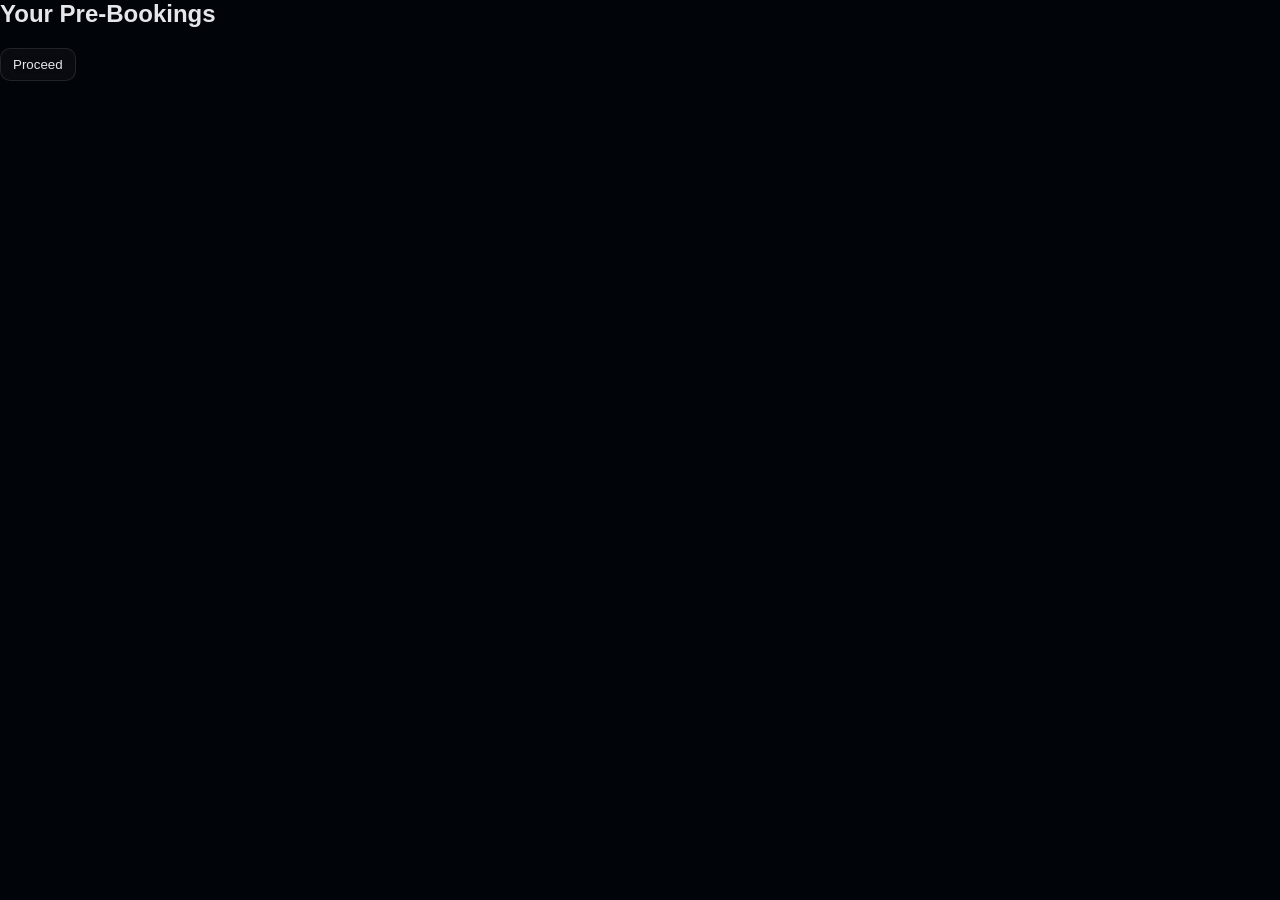
<file: booking.html>
<html>
<head>
<title>Bookings</title>
<link rel="stylesheet" href="style.css">
</head>
<body>
<h2>Your Pre-Bookings</h2>
<div id="bookingList"></div>
<button onclick="proceed()">Proceed</button>
<script src="booking.js"></script>
</body>
</html>
</file>
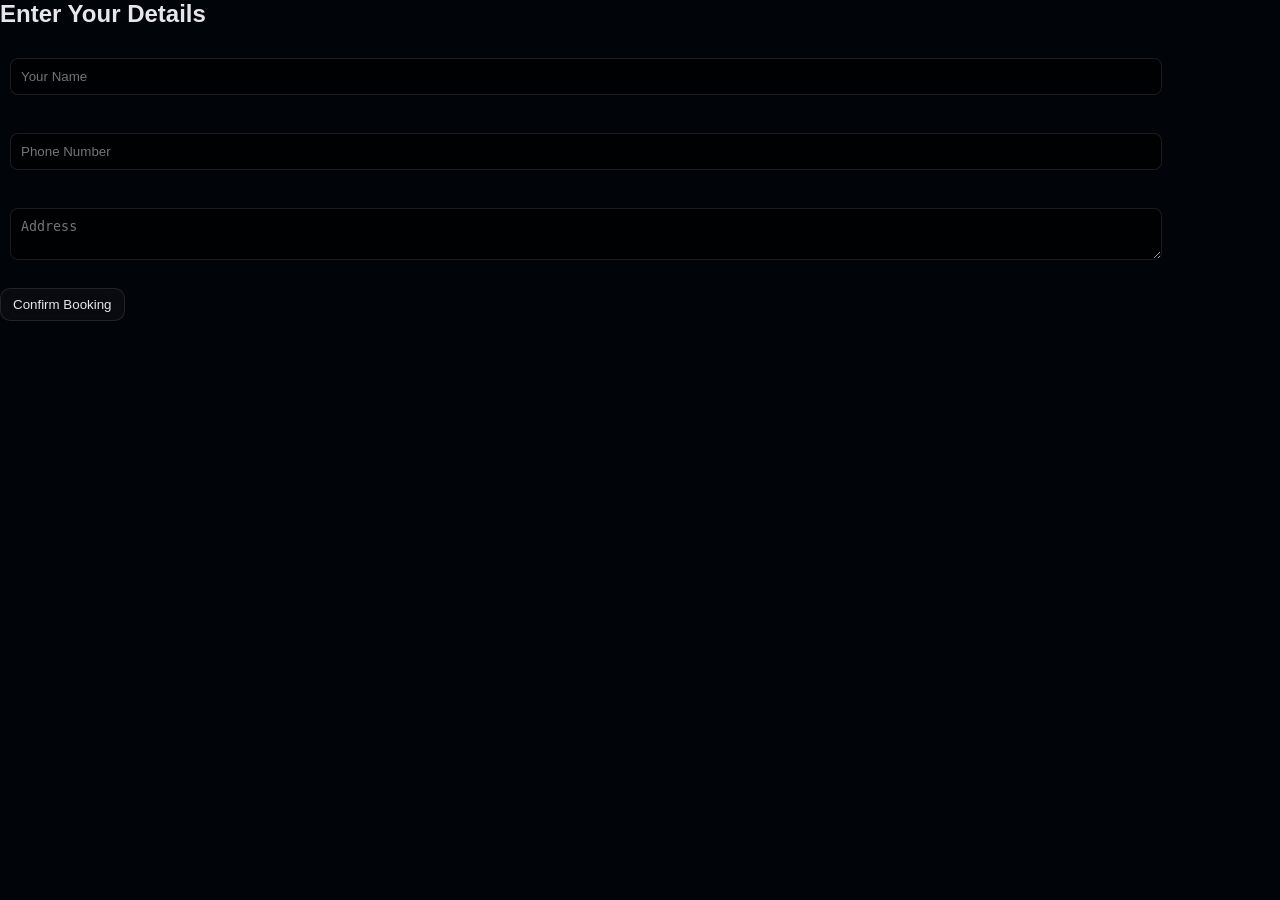
<file: details.html>
<html>
<head>
<title>Enter Details</title>
<link rel="stylesheet" href="style.css">
</head>
<body>
<h2>Enter Your Details</h2>
<input id="name" placeholder="Your Name"><br><br>
<input id="phone" placeholder="Phone Number"><br><br>
<textarea id="address" placeholder="Address"></textarea><br><br>
<button onclick="confirmBooking()">Confirm Booking</button>
<script src="details.js"></script>
</body>
</html>
</file>
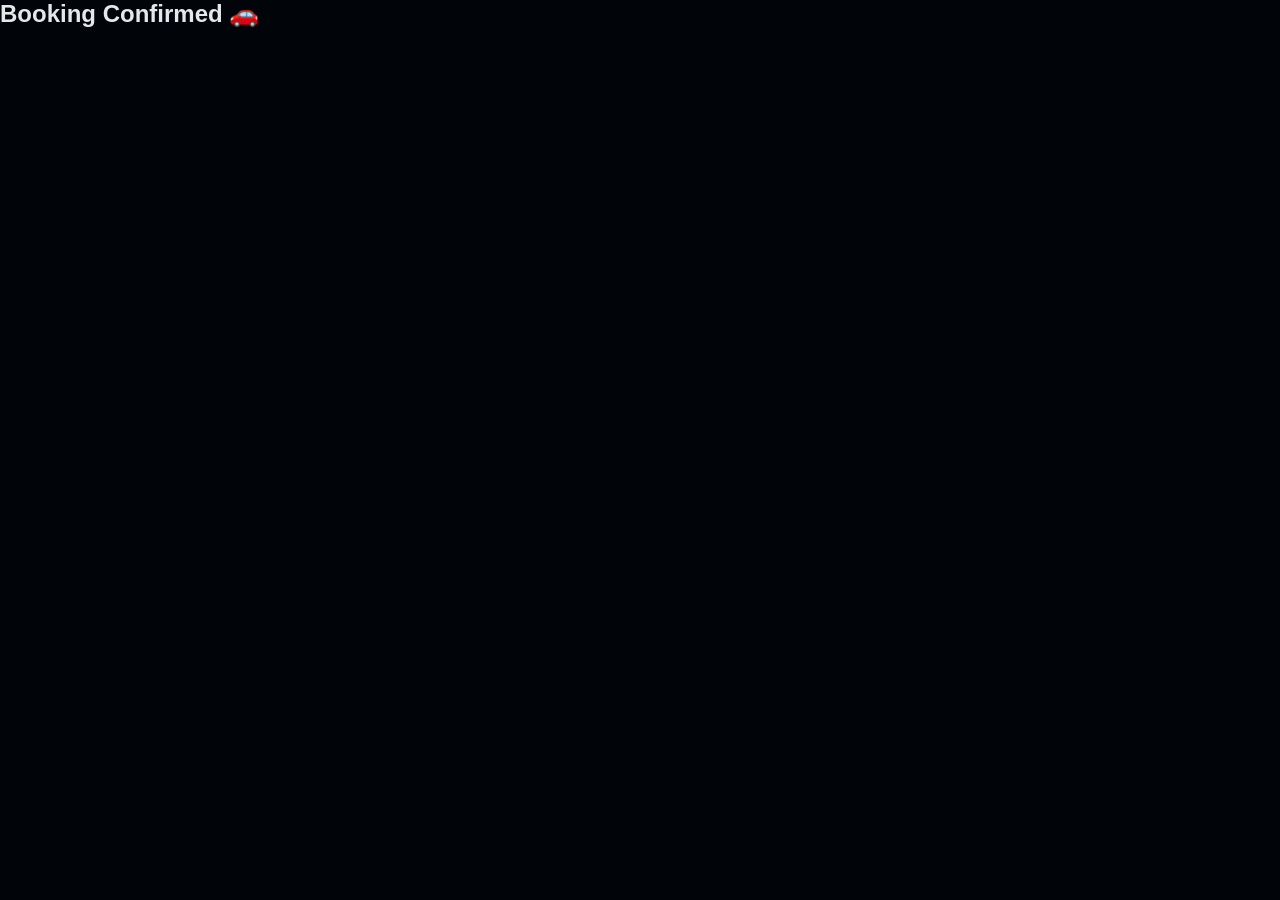
<file: final.html>
<html>
<head>
<title>Confirmation</title>
<link rel="stylesheet" href="style.css">
</head>
<body>
<h2>Booking Confirmed 🚗</h2>
<div id="summary"></div>
<script>
const cars = JSON.parse(localStorage.getItem("bookings")) || [];
const user = JSON.parse(localStorage.getItem("user"));

let output = `<h3>Name: ${user.name}</h3>`;
output += `<h3>Phone: ${user.phone}</h3>`;
output += `<h3>Address: ${user.address}</h3>`;

output += "<h3>Booked Cars:</h3>";
cars.forEach(c=>{
  output += `<p>${c.name} - ${c.price}</p>`;
});

document.getElementById("summary").innerHTML = output;
</script>
</body>
</html>
</file>
<file: style.css>
/* GLOBAL - ULTRA DARK */
body {
  margin: 0;
  font-family: 'Poppins', sans-serif;
  background: #010409;
  color: #e5e7eb;
}

/* HEADER (UPDATED LAYOUT) */
header {
  display: flex;
  flex-direction: column;
  align-items: center;
  padding: 20px;
  background: rgba(10, 15, 25, 0.85);
  backdrop-filter: blur(14px);
  border-bottom: 1px solid rgba(255,255,255,0.05);
}

/* BRAND TITLE (AutoWorld) */
.brand {
  font-weight: 800;
  font-size: 36px;
  letter-spacing: 2px;
  text-align: center;
  margin-bottom: 12px;
  background: linear-gradient(90deg, #ffffff, #9ca3af, #ffffff);
  -webkit-background-clip: text;
  -webkit-text-fill-color: transparent;
  position: relative;
}

/* glowing underline */
.brand::after {
  content: "";
  position: absolute;
  left: 50%;
  bottom: -6px;
  transform: translateX(-50%);
  width: 60%;
  height: 3px;
  background: linear-gradient(90deg, #2563eb, #9333ea);
  border-radius: 10px;
  box-shadow: 0 0 12px rgba(147,51,234,0.6);
}

/* NAV BUTTONS (HORIZONTAL) */
.nav-buttons {
  display: flex;
  gap: 10px;
  flex-wrap: nowrap;
  justify-content: center;
}

/* GRID */
.grid {
  display: grid;
  grid-template-columns: repeat(2, 1fr);
  gap: 22px;
  padding: 25px;
}

/* CARD */
.card {
  background: rgba(10, 15, 25, 0.75);
  border-radius: 16px;
  padding: 12px;
  border: 1px solid rgba(255,255,255,0.05);
  backdrop-filter: blur(18px);
  transition: all 0.3s ease;
}

.card:hover {
  transform: translateY(-6px) scale(1.02);
  border-color: rgba(255,255,255,0.15);
  box-shadow: 0 15px 35px rgba(0,0,0,0.9);
}

/* IMAGE */
.card img {
  width: 100%;
  border-radius: 12px;
  transition: transform 0.4s ease;
}

.card:hover img {
  transform: scale(1.06);
}

/* TEXT */
.card h3 {
  margin: 10px 0 5px;
  color: #ffffff;
}

.card p {
  font-size: 14px;
  color: #9ca3af;
}

.card h4 {
  margin: 5px 0;
  color: #d1d5db;
}

/* BUTTON - DARK GLASS */
button {
  padding: 8px 12px;
  border-radius: 10px;
  border: 1px solid rgba(255,255,255,0.1);
  background: rgba(255,255,255,0.03);
  color: #e5e7eb;
  cursor: pointer;
  backdrop-filter: blur(10px);
  transition: all 0.3s ease;
}

button:hover {
  background: rgba(255,255,255,0.08);
  border-color: rgba(255,255,255,0.25);
  transform: translateY(-2px);
}

/* PREBOOK BUTTON */
.prebook {
  background: rgba(22,163,74,0.15);
  border: 1px solid rgba(22,163,74,0.4);
}

.prebook:hover {
  background: rgba(22,163,74,0.3);
}

/* INPUTS */
input, textarea {
  width: 90%;
  padding: 10px;
  margin: 10px;
  border-radius: 8px;
  border: 1px solid rgba(255,255,255,0.1);
  background: rgba(0,0,0,0.7);
  color: white;
}

/* SCROLLBAR */
::-webkit-scrollbar {
  width: 8px;
}

::-webkit-scrollbar-track {
  background: #000;
}

::-webkit-scrollbar-thumb {
  background: #1f2937;
  border-radius: 10px;
}
</file>
